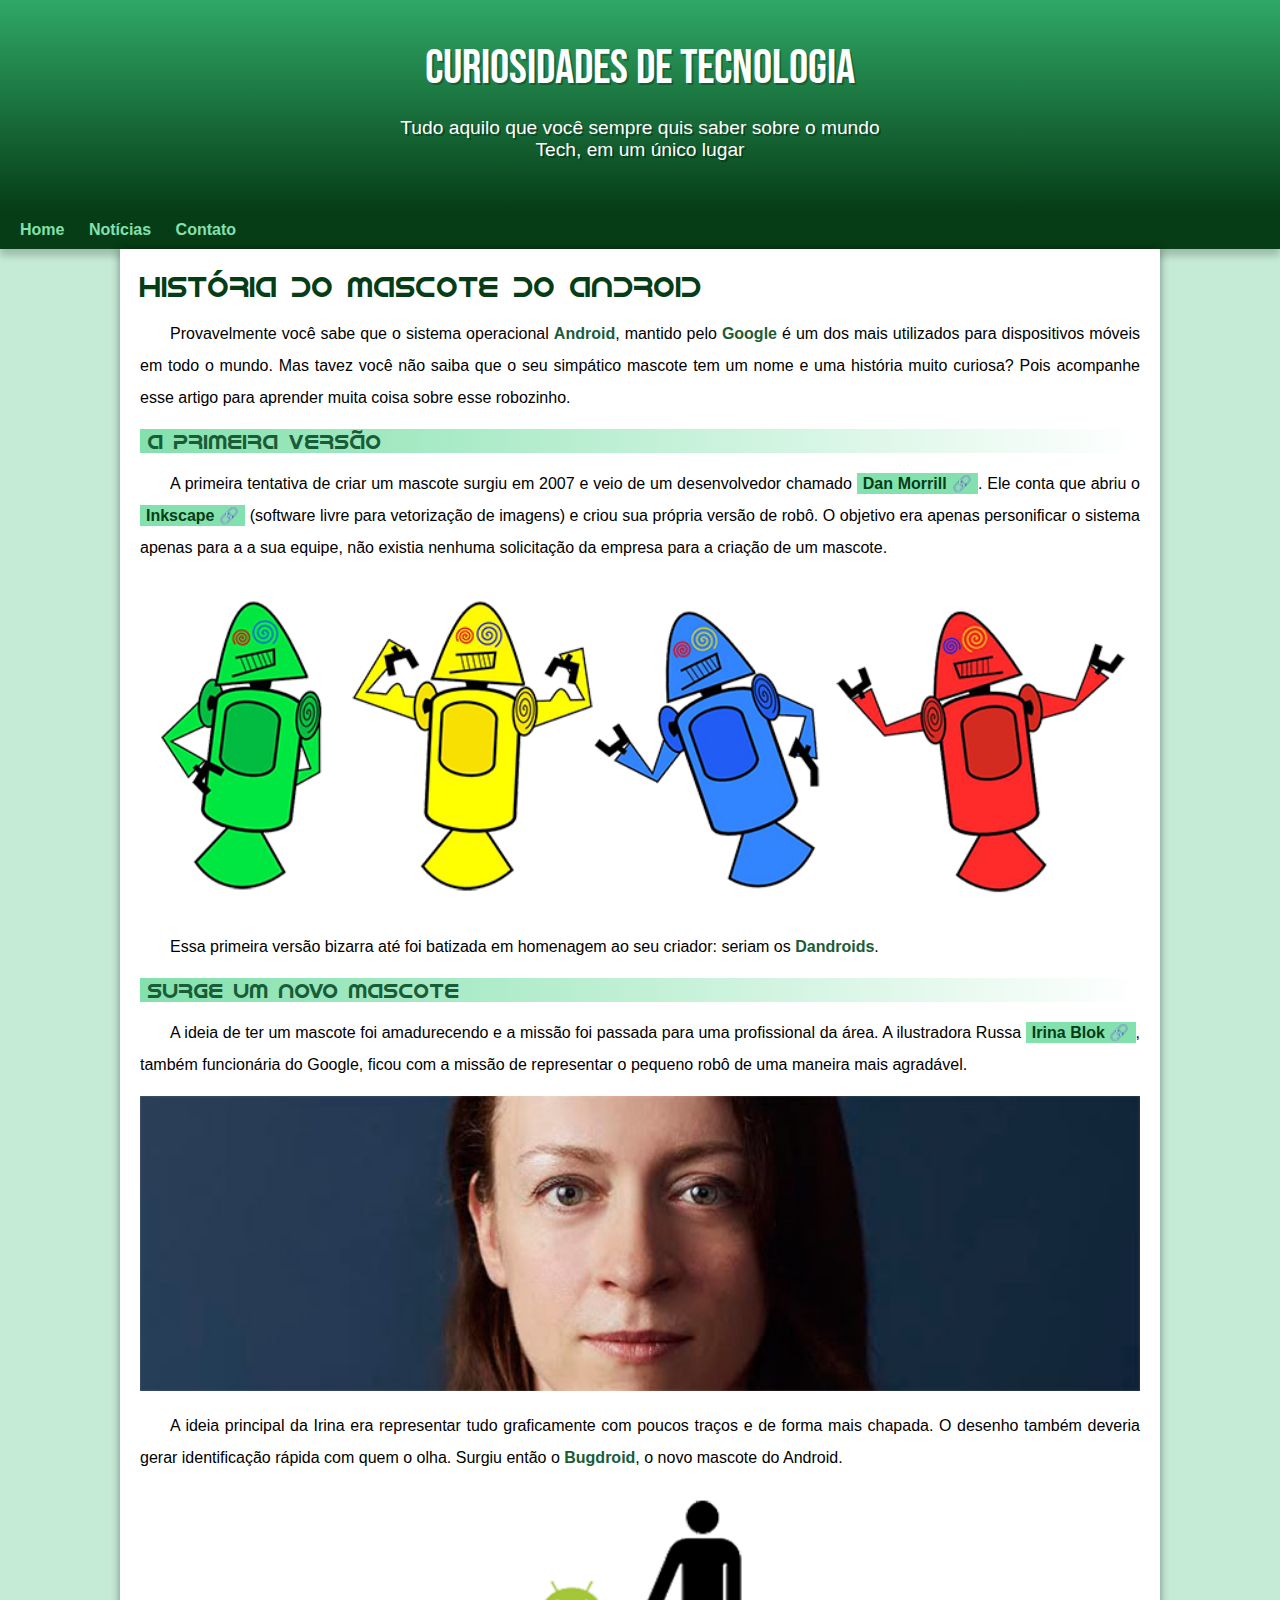
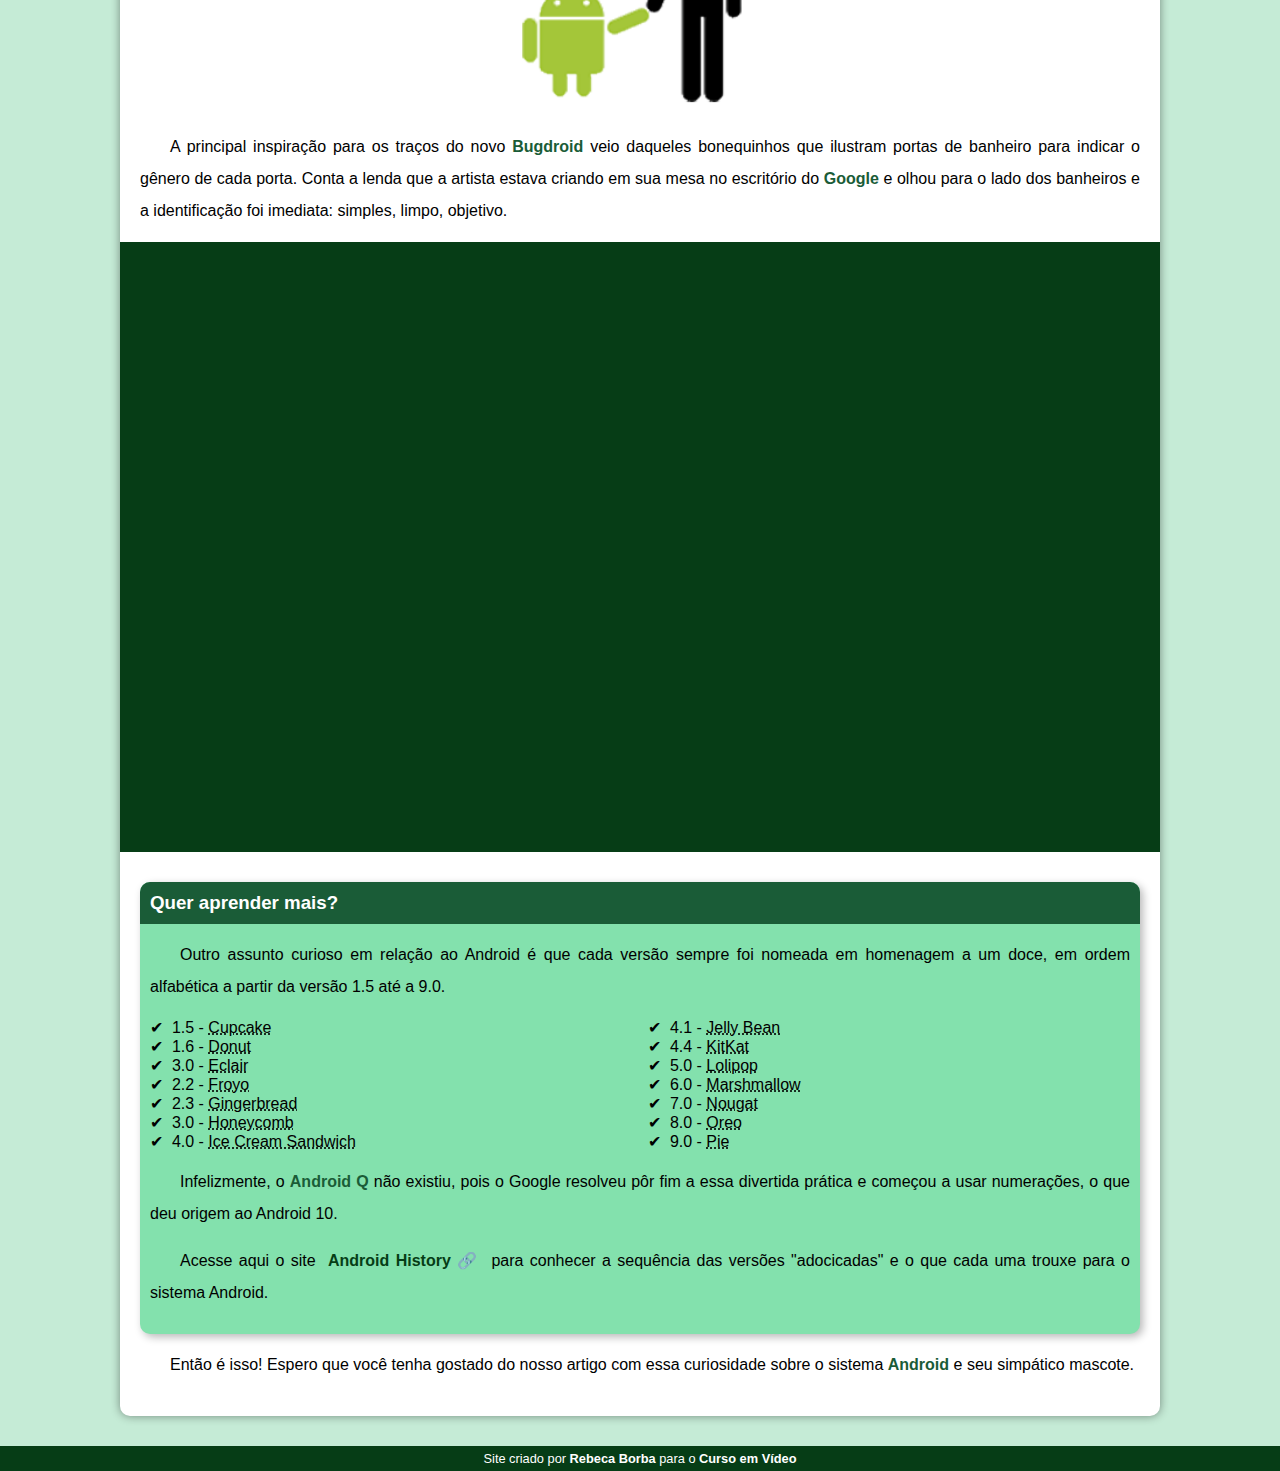
<file: index.html>
<!DOCTYPE html>
<html lang="pt-br">
<head>
    <meta charset="UTF-8">
    <meta name="viewport" content="width=device-width, initial-scale=1.0">
    <title>Como surgiu o mascote do Android?</title>
    <link rel="shortcut icon" href="imagens/favicon.ico" type="image/x-icon">
    <link rel="stylesheet" href="style.css">

<body>
    <header>
        <h1>Curiosidades de Tecnologia</h1>
        <p>Tudo aquilo que você sempre quis saber sobre o mundo Tech, em um único lugar</p>
    </header>

    <nav>
        <a href="#">Home</a>
        <a href="#">Notícias</a>
        <a href="#">Contato</a>
    </nav>

    <main>
        <article>
            <h1>História do Mascote do Android</h1>

            <p>Provavelmente você sabe que o sistema operacional <strong>Android</strong>, mantido pelo <strong>Google</strong> é um dos mais utilizados para dispositivos móveis em todo o mundo. Mas tavez você não saiba que o seu simpático mascote tem um nome e uma história muito curiosa? Pois acompanhe esse artigo para aprender muita coisa sobre esse robozinho.</p>

            <h2>A primeira versão</h2>

            <p>A primeira tentativa de criar um mascote surgiu em 2007 e veio de um desenvolvedor chamado <a href="https://androidcommunity.com/dan-morrill-shows-us-the-android-mascot-that-almost-was-20130103/" target="_blank" class="externo">Dan Morrill</a>. Ele conta que abriu o <a href="https://inkscape.org/pt-br" target="_blank" class="externo">Inkscape</a> (software livre para vetorização de imagens) e criou sua própria versão de robô. O objetivo era apenas personificar o sistema apenas para a a sua equipe, não existia nenhuma solicitação da empresa para a criação de um mascote.</p>

            <picture>
                <source media="(max-width: 600px)" srcset="imagens/dan-droids-pq.png">
                <img src="imagens/dan-droids.png" alt="Primeiro mascute do Android"></picture>

            <p>Essa primeira versão bizarra até foi batizada em homenagem ao seu criador: seriam os <strong>Dandroids</strong>.</p>

            <h2>Surge um novo mascote</h2>

            <p>A ideia de ter um mascote foi amadurecendo e a missão foi passada para uma profissional da área. A ilustradora Russa <a href="https://www.irinablok.com/" target="_blank" class="externo">Irina Blok</a>, também funcionária do Google, ficou com a missão de representar o pequeno robô de uma maneira mais agradável.</p>

            <picture>
                <source media="(max-width: 600px )" srcset="imagens/irina-blok-pq.jpg">
                <img src="imagens/irina-blok.jpg" alt="Irina Block, criadora do Bugdroid"></picture>

            <p>A ideia principal da Irina era representar tudo graficamente com poucos traços e de forma mais chapada. O desenho também deveria gerar identificação rápida com quem o olha. Surgiu então o <strong>Bugdroid</strong>, o novo mascote do Android.</p>

            <img src="imagens/bugdroid.png" class="pequena" alt="Bugdroid">

            <p>A principal inspiração para os traços do novo <strong>Bugdroid</strong> veio daqueles bonequinhos que ilustram portas de banheiro para indicar o gênero de cada porta. Conta a lenda que a artista estava criando em sua mesa no escritório do <strong>Google</strong> e olhou para o lado dos banheiros e a identificação foi imediata: simples, limpo, objetivo.</p>

            <div class="video">
                <iframe width="560" height="315" src="https://www.youtube.com/embed/l2UDgpLz20M?si=AFu8rG1g9of41tUx" title="YouTube video player" frameborder="0" allow="accelerometer; autoplay; clipboard-write; encrypted-media; gyroscope; picture-in-picture; web-share" allowfullscreen></iframe>
            </div>
            
            <aside>
                <h3>Quer aprender mais?</h3>

                <p>Outro assunto curioso em relação ao Android é que cada versão sempre foi nomeada em homenagem a um doce, em ordem alfabética a partir da versão 1.5 até a 9.0.</p>
                <ul>
                    <li>1.5 - <abbr title="Bolo de Copo">Cupcake</abbr></li>
                    <li>1.6 - <abbr title="Rosquinha">Donut</abbr></li>
                    <li>3.0 - <abbr title="Bomba">Eclair</abbr></li>
                    <li>2.2 - <abbr title="Iorgute Congelado">Froyo</abbr></li>
                    <li>2.3 - <abbr title="Biscoito de Gengibre">Gingerbread</abbr></li>
                    <li>3.0 - <abbr title="Favo de Mel">Honeycomb</abbr></li>
                    <li>4.0 - <abbr title="Sanduiche de Sorvete">Ice Cream Sandwich</abbr></li>
                    <li>4.1 - <abbr title="Jujuba">Jelly Bean</abbr></li>
                    <li>4.4 - <abbr title="KitKat">KitKat</abbr></li>
                    <li>5.0 - <abbr title="Pirulito">Lolipop</abbr></li>
                    <li>6.0 - <abbr title="Marshmallow">Marshmallow</abbr></li>
                    <li>7.0 - <abbr title="Torrone">Nougat</abbr></li>
                    <li>8.0 - <abbr title="Oreo">Oreo</abbr></li>
                    <li>9.0 - <abbr title="Torta">Pie</abbr></li>
                </ul>
                <p>Infelizmente, o <strong>Android Q</strong> não existiu, pois o Google resolveu pôr fim a essa divertida prática e começou a usar numerações, o que deu origem ao Android 10.</p>
                <p>Acesse aqui o site <a href="https://www.android.com/inlt/en_uk/history" target="_blank" class="externo">Android History</a> para conhecer a sequência das versões "adocicadas" e o que cada uma trouxe para o sistema Android.</p>
            </aside>
            

            <p>Então é isso! Espero que você tenha gostado do nosso artigo com essa curiosidade sobre o sistema <strong>Android</strong> e seu simpático mascote.</p>

        </article>

    </main>
    <footer>
        Site criado por <a href="https://github.com/rebecaborba" target="_blank">Rebeca Borba</a> para o <a href="https://www.youtube.com/cursoemvideo" target="_blank">Curso em Vídeo</a>
    </footer>

</body>

</html>
</file>
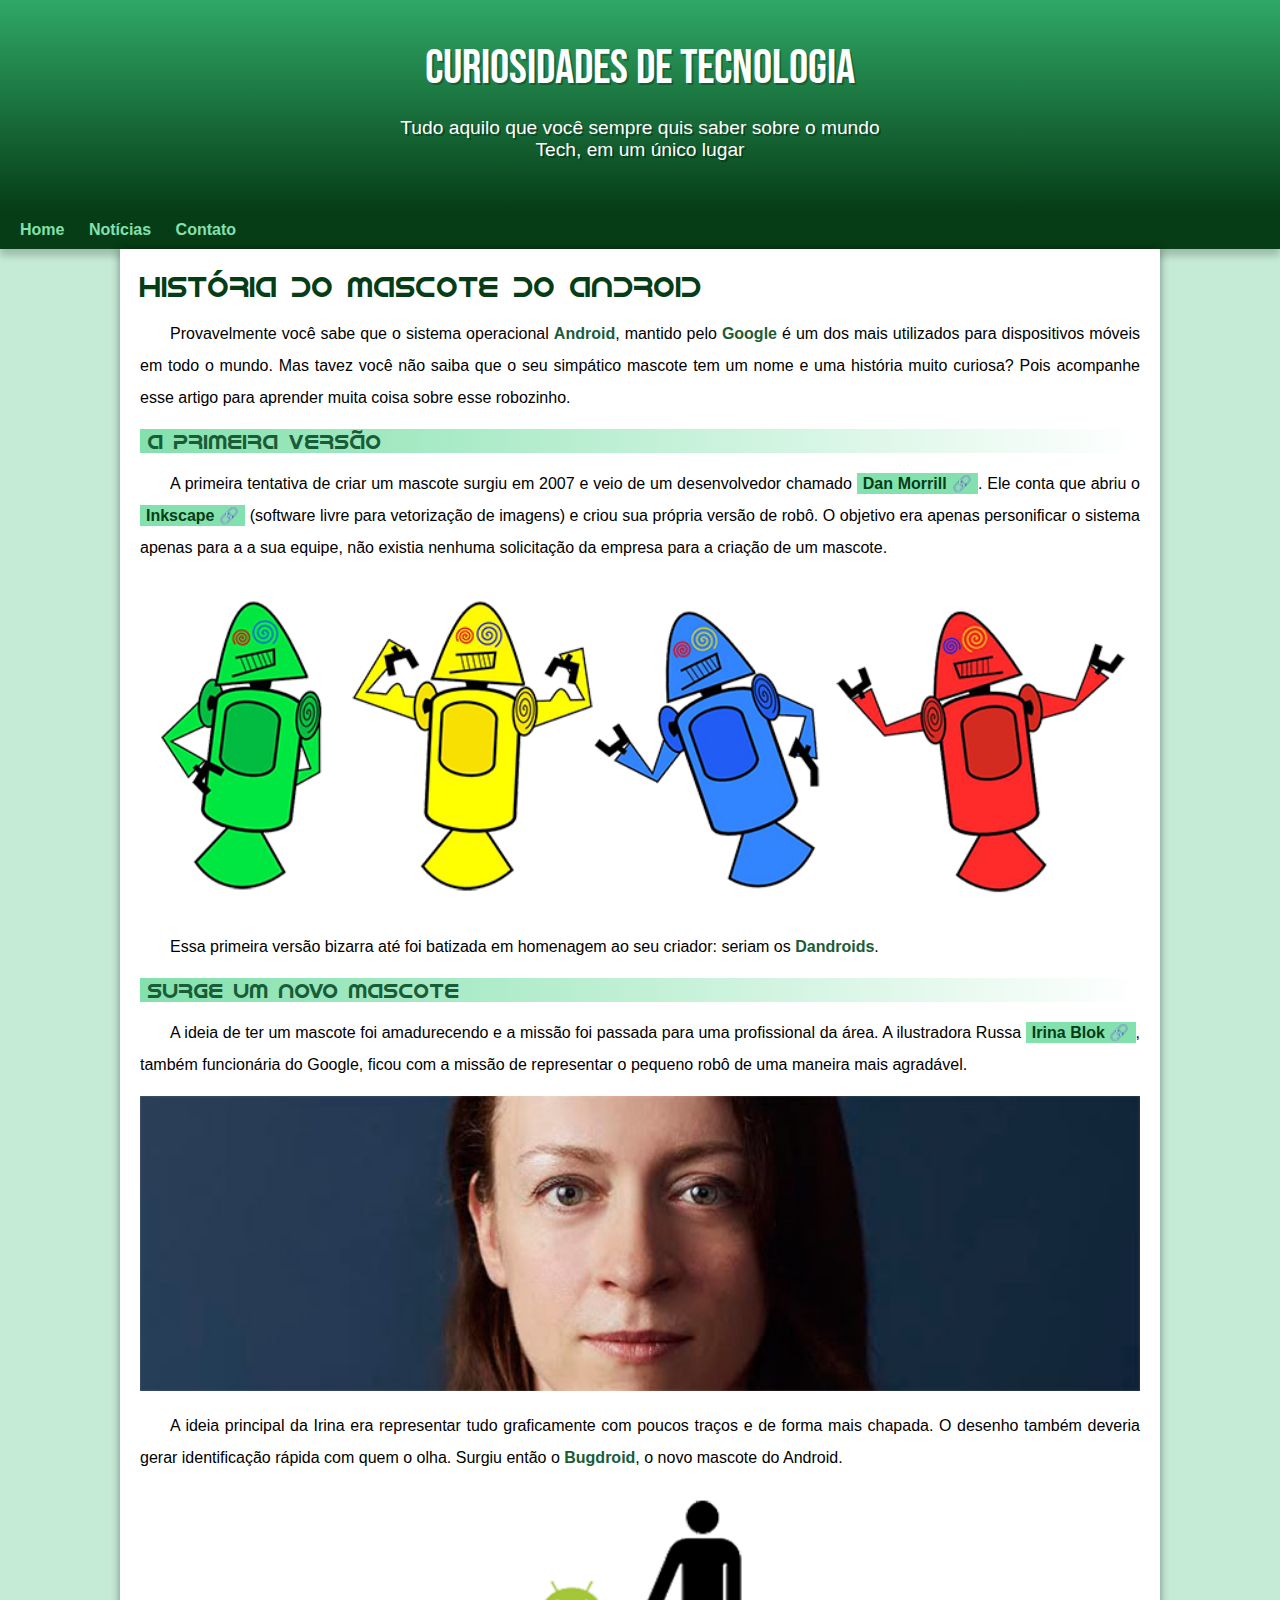
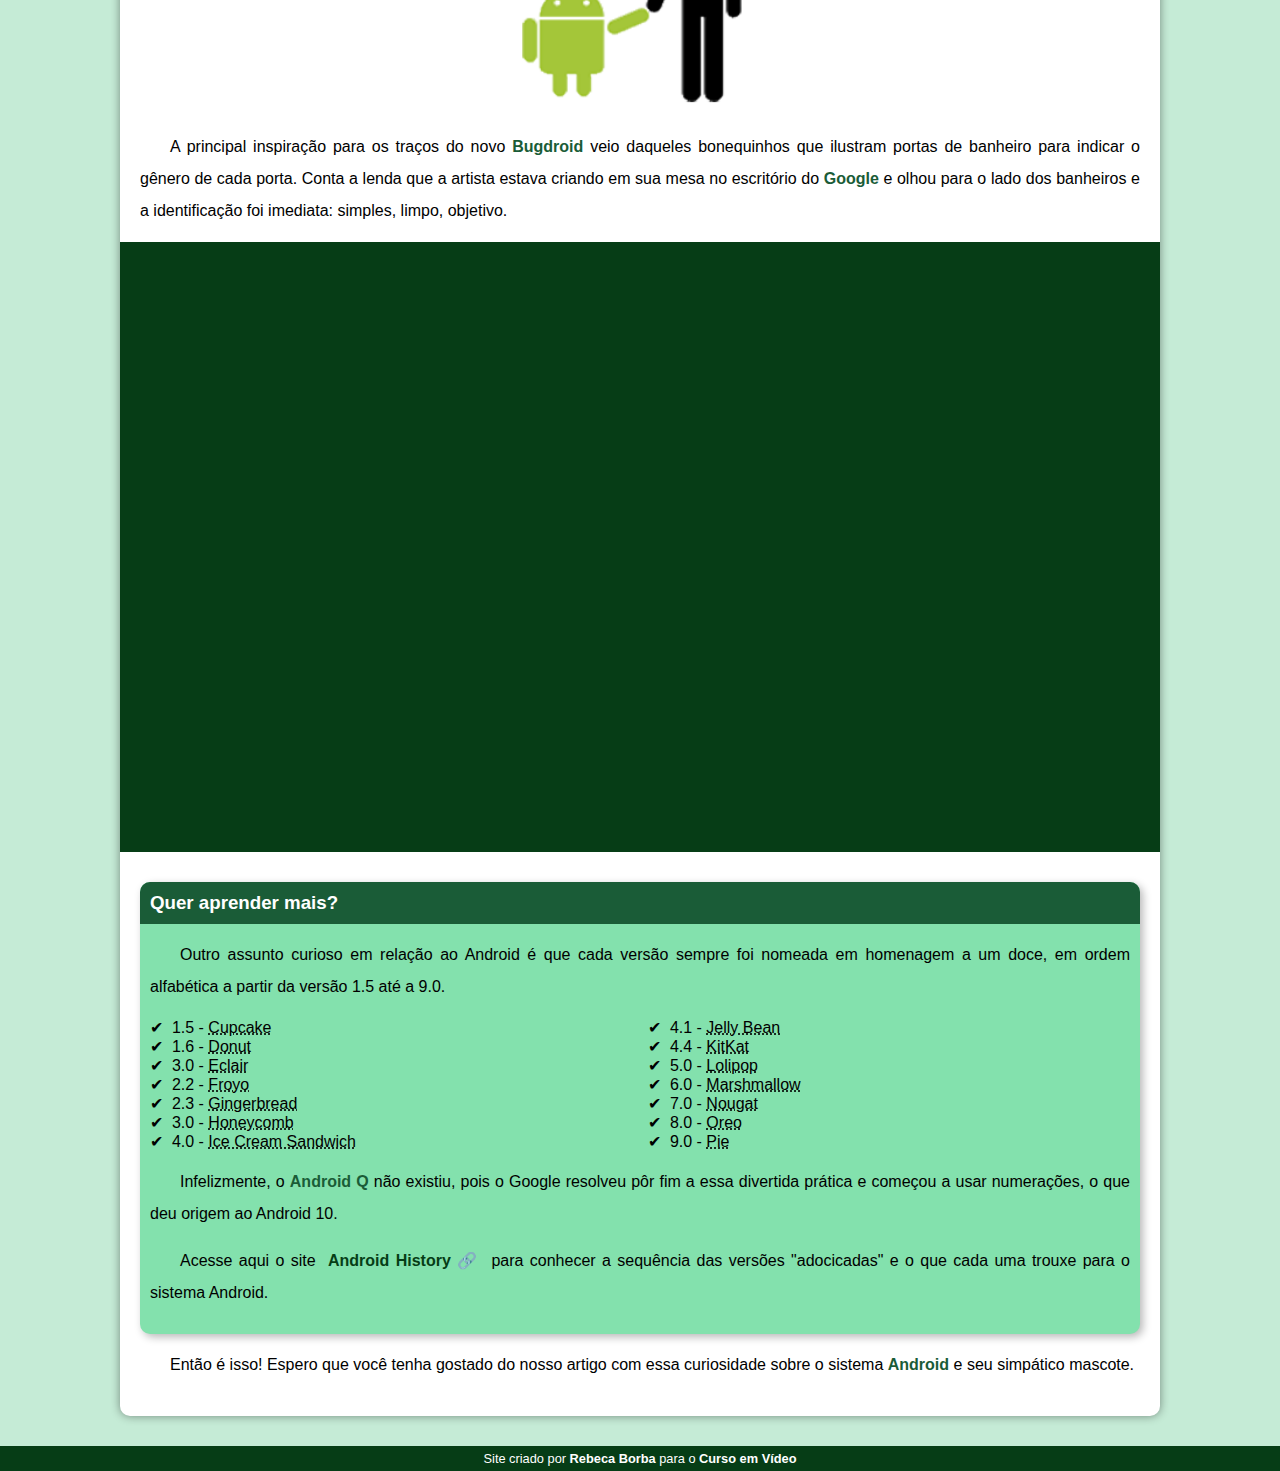
<file: android.html>
<!DOCTYPE html>
<html lang="pt-br">
<head>
    <meta charset="UTF-8">
    <meta name="viewport" content="width=device-width, initial-scale=1.0">
    <title>Como surgiu o mascote do Android?</title>
    <link rel="shortcut icon" href="imagens/favicon.ico" type="image/x-icon">
    <link rel="stylesheet" href="style.css">

<body>
    <header>
        <h1>Curiosidades de Tecnologia</h1>
        <p>Tudo aquilo que você sempre quis saber sobre o mundo Tech, em um único lugar</p>
    </header>

    <nav>
        <a href="#">Home</a>
        <a href="#">Notícias</a>
        <a href="#">Contato</a>
    </nav>

    <main>
        <article>
            <h1>História do Mascote do Android</h1>

            <p>Provavelmente você sabe que o sistema operacional <strong>Android</strong>, mantido pelo <strong>Google</strong> é um dos mais utilizados para dispositivos móveis em todo o mundo. Mas tavez você não saiba que o seu simpático mascote tem um nome e uma história muito curiosa? Pois acompanhe esse artigo para aprender muita coisa sobre esse robozinho.</p>

            <h2>A primeira versão</h2>

            <p>A primeira tentativa de criar um mascote surgiu em 2007 e veio de um desenvolvedor chamado <a href="https://androidcommunity.com/dan-morrill-shows-us-the-android-mascot-that-almost-was-20130103/" target="_blank" class="externo">Dan Morrill</a>. Ele conta que abriu o <a href="https://inkscape.org/pt-br" target="_blank" class="externo">Inkscape</a> (software livre para vetorização de imagens) e criou sua própria versão de robô. O objetivo era apenas personificar o sistema apenas para a a sua equipe, não existia nenhuma solicitação da empresa para a criação de um mascote.</p>

            <picture>
                <source media="(max-width: 600px)" srcset="imagens/dan-droids-pq.png">
                <img src="imagens/dan-droids.png" alt="Primeiro mascute do Android"></picture>

            <p>Essa primeira versão bizarra até foi batizada em homenagem ao seu criador: seriam os <strong>Dandroids</strong>.</p>

            <h2>Surge um novo mascote</h2>

            <p>A ideia de ter um mascote foi amadurecendo e a missão foi passada para uma profissional da área. A ilustradora Russa <a href="https://www.irinablok.com/" target="_blank" class="externo">Irina Blok</a>, também funcionária do Google, ficou com a missão de representar o pequeno robô de uma maneira mais agradável.</p>

            <picture>
                <source media="(max-width: 600px )" srcset="imagens/irina-blok-pq.jpg">
                <img src="imagens/irina-blok.jpg" alt="Irina Block, criadora do Bugdroid"></picture>

            <p>A ideia principal da Irina era representar tudo graficamente com poucos traços e de forma mais chapada. O desenho também deveria gerar identificação rápida com quem o olha. Surgiu então o <strong>Bugdroid</strong>, o novo mascote do Android.</p>

            <img src="imagens/bugdroid.png" class="pequena" alt="Bugdroid">

            <p>A principal inspiração para os traços do novo <strong>Bugdroid</strong> veio daqueles bonequinhos que ilustram portas de banheiro para indicar o gênero de cada porta. Conta a lenda que a artista estava criando em sua mesa no escritório do <strong>Google</strong> e olhou para o lado dos banheiros e a identificação foi imediata: simples, limpo, objetivo.</p>

            <div class="video">
                <iframe width="560" height="315" src="https://www.youtube.com/embed/l2UDgpLz20M?si=AFu8rG1g9of41tUx" title="YouTube video player" frameborder="0" allow="accelerometer; autoplay; clipboard-write; encrypted-media; gyroscope; picture-in-picture; web-share" allowfullscreen></iframe>
            </div>
            
            <aside>
                <h3>Quer aprender mais?</h3>

                <p>Outro assunto curioso em relação ao Android é que cada versão sempre foi nomeada em homenagem a um doce, em ordem alfabética a partir da versão 1.5 até a 9.0.</p>
                <ul>
                    <li>1.5 - <abbr title="Bolo de Copo">Cupcake</abbr></li>
                    <li>1.6 - <abbr title="Rosquinha">Donut</abbr></li>
                    <li>3.0 - <abbr title="Bomba">Eclair</abbr></li>
                    <li>2.2 - <abbr title="Iorgute Congelado">Froyo</abbr></li>
                    <li>2.3 - <abbr title="Biscoito de Gengibre">Gingerbread</abbr></li>
                    <li>3.0 - <abbr title="Favo de Mel">Honeycomb</abbr></li>
                    <li>4.0 - <abbr title="Sanduiche de Sorvete">Ice Cream Sandwich</abbr></li>
                    <li>4.1 - <abbr title="Jujuba">Jelly Bean</abbr></li>
                    <li>4.4 - <abbr title="KitKat">KitKat</abbr></li>
                    <li>5.0 - <abbr title="Pirulito">Lolipop</abbr></li>
                    <li>6.0 - <abbr title="Marshmallow">Marshmallow</abbr></li>
                    <li>7.0 - <abbr title="Torrone">Nougat</abbr></li>
                    <li>8.0 - <abbr title="Oreo">Oreo</abbr></li>
                    <li>9.0 - <abbr title="Torta">Pie</abbr></li>
                </ul>
                <p>Infelizmente, o <strong>Android Q</strong> não existiu, pois o Google resolveu pôr fim a essa divertida prática e começou a usar numerações, o que deu origem ao Android 10.</p>
                <p>Acesse aqui o site <a href="https://www.android.com/inlt/en_uk/history" target="_blank" class="externo">Android History</a> para conhecer a sequência das versões "adocicadas" e o que cada uma trouxe para o sistema Android.</p>
            </aside>
            

            <p>Então é isso! Espero que você tenha gostado do nosso artigo com essa curiosidade sobre o sistema <strong>Android</strong> e seu simpático mascote.</p>

        </article>

    </main>
    <footer>
        Site criado por <a href="https://github.com/rebecaborba" target="_blank">Rebeca Borba</a> para o <a href="https://www.youtube.com/cursoemvideo" target="_blank">Curso em Vídeo</a>
    </footer>

</body>

</html>
</file>
<file: style.css>
@charset "UTF-8";

@import url('https://fonts.googleapis.com/css2?family=Bebas+Neue&display=swap');

@font-face {
    font-family: 'Android';
    src: url('fontes/idroid.otf') format('opentype');
    font-weight: normal;
}



:root{
    --cor0:#c5ebd6;
    --cor1:#83e1ad;
    --cor2:#3ddc84;
    --cor3:#2fa866;
    --cor4:#1a5c37;
    --cor5:#063d16;

    --fonte-padrao: Arial, Verdana, Helvetica, sans-serif;
    --fonte-destaque: 'Bebas Neue', cursive;
    --fonte-adroid: 'Android', cursive;
}

* {
    margin: 0px;
    padding: 0px;
}

body {
    background-color: var(--cor0);
    font-family: var(--fonte-padrao);
}

a.externo::after {
    content: '\00A0\1F517';
}

header {
    background-image: linear-gradient(to bottom, var(--cor3), var(--cor5));
    min-height: 150px;
    text-align: center;
    padding-top: 40px;
}

header > h1 {
    color: white;
    font-family: var(--fonte-destaque);
    font-size: 3em;
    font-weight: normal;
    margin-bottom: 20px;
    text-shadow: 2px 2px 0px rgba(0, 0, 0, 0.267);
    
    
}

header > p {
    color: white;
    font-family: var(--fonte-padrao);
    font-size: 1.2em;
    max-width: 500px;
    padding-right: 10px;
    padding-left: 10px;
    margin: auto;
    padding-bottom: 50px;
    text-shadow: 2px 2px 0px rgba(0, 0, 0, 0.315);
}

nav {
    background-color: var(--cor5);
    padding: 10px;
    box-shadow: 0px 7px 7px rgba(0, 0, 0, 0.192);
}

nav > a {
    color: var(--cor1);
    padding: 10px;
    border-radius: 5px;
    text-decoration: none;
    font-weight: bold;
    transition-duration: 0.5s;
}

nav > a:hover {
    background-color: var(--cor3);
    color: var(--cor5);
}

main {
    background-color: white;
    min-width: 300px;
    max-width: 1000px;
    margin:auto;
    margin-bottom: 30px;
    padding: 20px;
    box-shadow: 0px 0px 10px rgba(0, 0, 0, 0.418);
    border-bottom-left-radius: 10px;
    border-bottom-right-radius: 10px;
}

main h1 {
    color: var(--cor5);
    font-family: var(--fonte-adroid);
    font-weight: normal;
    font-size: 1.8em;
}

main h2 {
    color: var(--cor4);
    font-family: var(--fonte-adroid);
    font-weight: normal;
    font-size: 1.3em;
    background-image: linear-gradient(to right, var(--cor1), transparent);
    text-indent: 8px;
}

main p {
    margin: 15px 0px;
    text-align: justify;
    text-indent: 30px;
    line-height: 2em;
    font-size: 1em;
}

main strong {
    color: var(--cor4);
    font-weight: bold;
}

main a {
    text-decoration: none;
    font-weight: bold;
    color: var(--cor5);
    background-color: var(--cor1);
    padding: 2px 6px;
}

main a:hover {
    text-decoration: underline;
    color: var(--cor4);
}

main img {
    width: 100%;
}

main img.pequena {
    max-width: 350px;
    display: block;
    margin: auto;
}

div.video {
    background-color: var(--cor5);
    margin-bottom: 30px;
    margin: 0px -20px 30px -20px;
    padding: 20px;
    padding-bottom: 59%;
    position: relative;
}

div.video > iframe {
    position: absolute;
    top: 5%;
    left: 5%;
    width: 90%;
    height: 90%;
}


aside {
    background-color: var(--cor1);
    padding: 10px;
    border-radius: 10px;
    box-shadow: 3px 3px 8px rgb(0, 0, 0, 0.281);
}

aside > h3 {
    background-color: var(--cor4);
    color: white;
    padding: 10px;
    margin: -10px -10px 0px -10px;
    border-radius: 10px 10px 0px 0px;
}

aside > ul {
    list-style-type: '\2714\00A0\00A0';
    list-style-position: inside;
    columns: 2;
}

footer {
    background-color: var(--cor5);
    color: white;
    text-align: center;
    font-size: 0.8em;
    padding: 5px;
}

footer a {
    color: white;
    font-weight: bolder;
    text-decoration: none;
}

footer a:hover {
    text-decoration: underline;
    color: var(--cor1);
}
</file>
